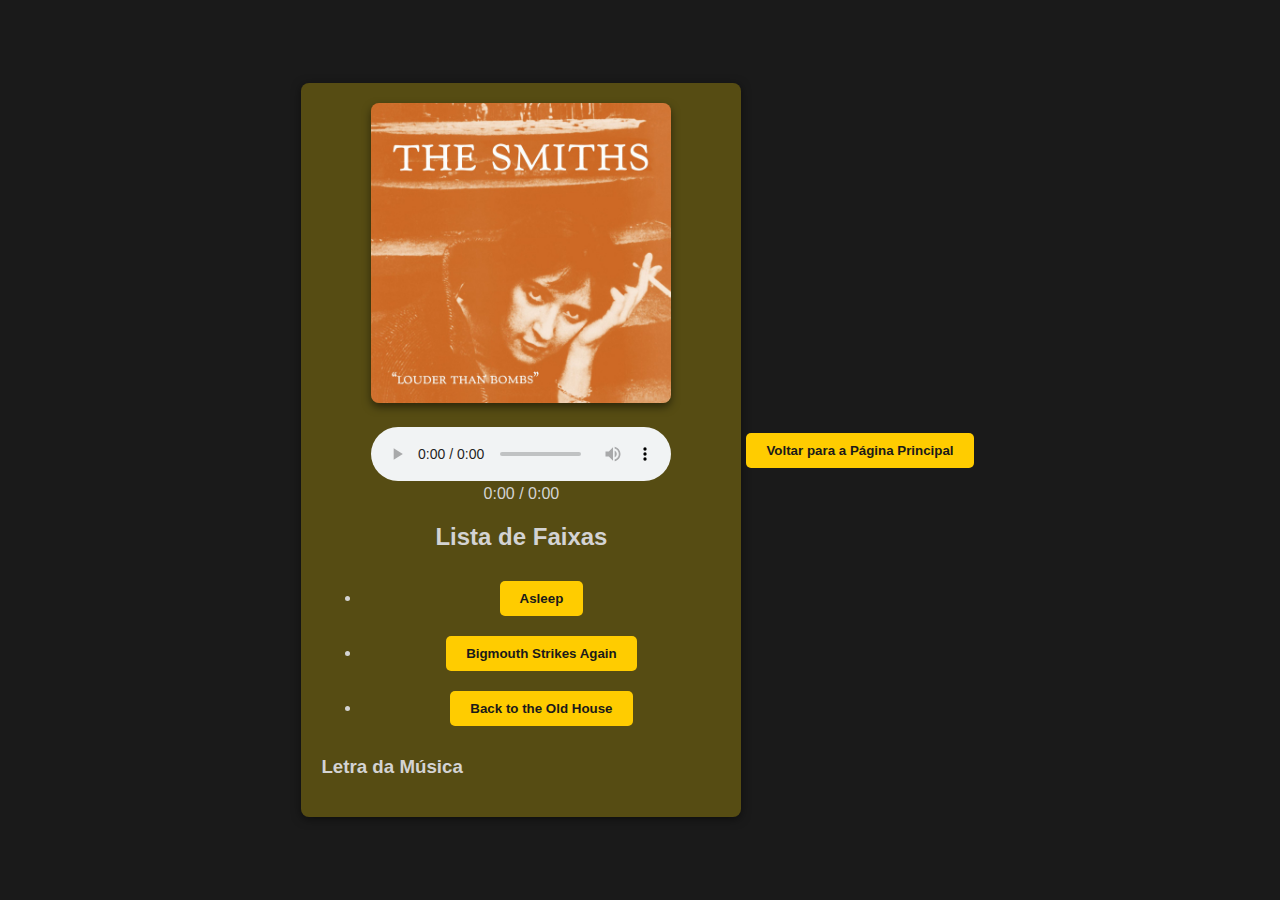
<file: audio-player.html>
<!DOCTYPE html>
<html lang="pt-BR">
<head>
    <meta charset="UTF-8">
    <meta name="viewport" content="width=device-width, initial-scale=1.0">
    <title>Reprodutor de Áudio</title>
    <link rel="stylesheet" href="styleaudio.css">
</head>
<body>
    <div class="audio-player">
        <!-- Imagem da Capa do Álbum -->
        <div id="album-cover-container">
            <img id="album-cover" src="Back to the old house.jpg" alt="Capa do Álbum">
        </div>

        <!-- Controle de áudio -->
        <audio id="audio" controls></audio>

        <!-- Duração e tempo da faixa -->
        <div id="controls">
            <span id="current-time">0:00</span> / <span id="duration">0:00</span>
        </div>

        <h2>Lista de Faixas</h2>
        <ul id="track-list">
            <li>
                <button class="track" 
                        data-src="audio-file-1.mp3" 
                        data-cover="Asleep.jpg" 
                        data-lyrics="Letra da música Asleep">
                    Asleep
                </button>
            </li>
            <li>
                <button class="track" 
                        data-src="audio-file-2.mp3" 
                        data-cover="The_Queen_is_Dead.jpg" 
                        data-lyrics="Letra da música 'Bigmouth Strikes Again'...">
                    Bigmouth Strikes Again
                </button>
            </li>
            <li>
                <button class="track" 
                        data-src="audio-file-3.mp3" 
                        data-cover="Back to the old house.jpg" 
                        data-lyrics="Letra da música 'Back to the Old House'...">
                    Back to the Old House
                </button>
            </li>
        </ul>

        <!-- Container para exibir a letra da música -->
        <div id="lyrics-container">
            <h3>Letra da Música</h3>
            <div id="lyrics"></div>
        </div>
    </div>
    
    <a href="index.html"><button>Voltar para a Página Principal</button></a>

    <script src="Java1.js"></script>
</body>
</html>
</file>
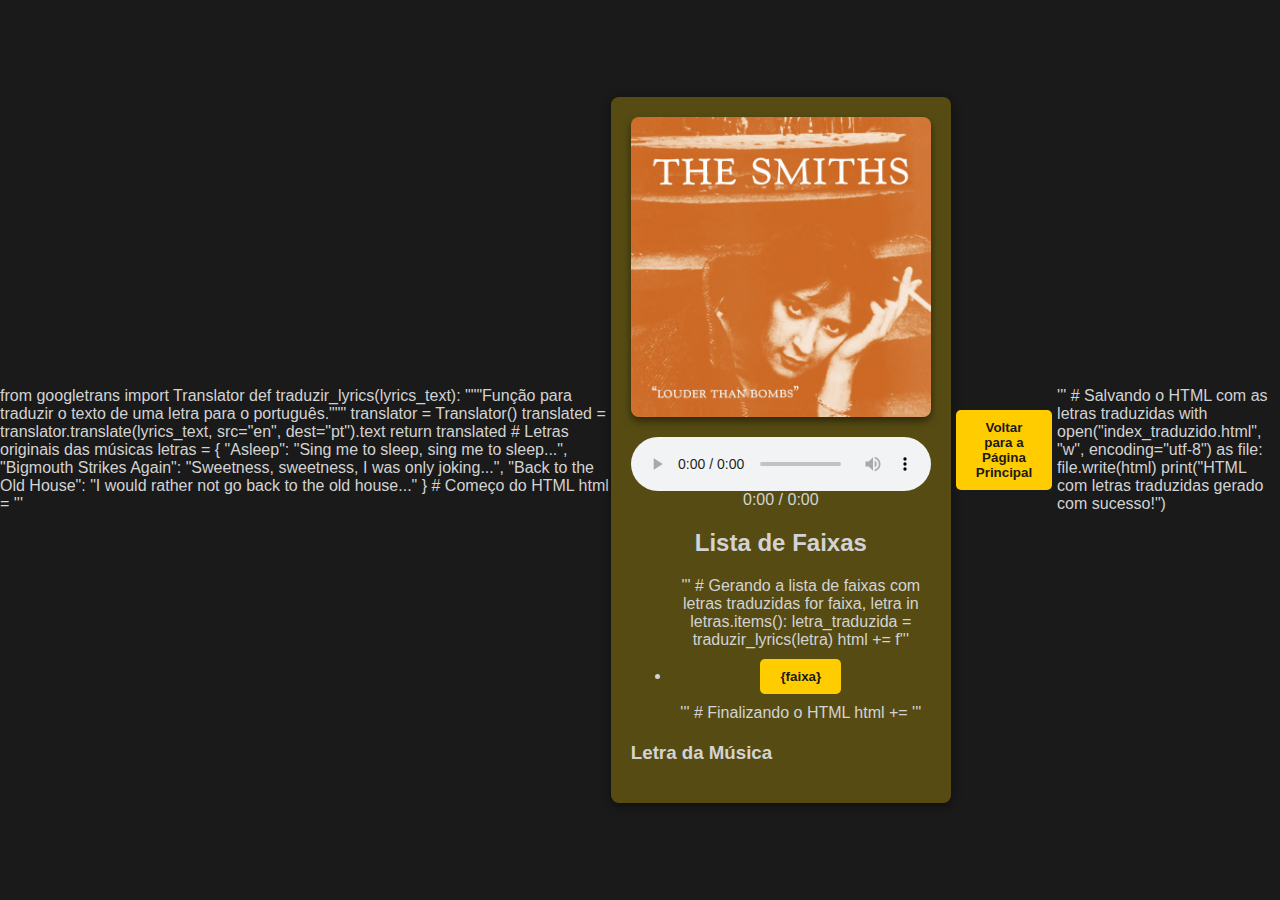
<file: tradutor.html>
from googletrans import Translator

def traduzir_lyrics(lyrics_text):
    """Função para traduzir o texto de uma letra para o português."""
    translator = Translator()
    translated = translator.translate(lyrics_text, src="en", dest="pt").text
    return translated

# Letras originais das músicas
letras = {
    "Asleep": "Sing me to sleep, sing me to sleep...",
    "Bigmouth Strikes Again": "Sweetness, sweetness, I was only joking...",
    "Back to the Old House": "I would rather not go back to the old house..."
}

# Começo do HTML
html = '''<!DOCTYPE html>
<html lang="pt-BR">
<head>
    <meta charset="UTF-8">
    <meta name="viewport" content="width=device-width, initial-scale=1.0">
    <title>Reprodutor de Áudio</title>
    <link rel="stylesheet" href="styleaudio.css">
</head>
<body>
    <div class="audio-player">
        <div id="album-cover-container">
            <img id="album-cover" src="Back to the old house.jpg" alt="Capa do Álbum">
        </div>
        <audio id="audio" controls></audio>
        <div id="controls">
            <span id="current-time">0:00</span> / <span id="duration">0:00</span>
        </div>
        <h2>Lista de Faixas</h2>
        <ul id="track-list">'''

# Gerando a lista de faixas com letras traduzidas
for faixa, letra in letras.items():
    letra_traduzida = traduzir_lyrics(letra)
    html += f'''
            <li>
                <button class="track"
                        data-src="audio-file-{faixa.replace(" ", "_").lower()}.mp3"
                        data-cover="{faixa.replace(" ", "_")}.jpg"
                        data-lyrics="{letra_traduzida}">
                    {faixa}
                </button>
            </li>'''

# Finalizando o HTML
html += '''
        </ul>
        <div id="lyrics-container">
            <h3>Letra da Música</h3>
            <div id="lyrics"></div>
        </div>
    </div>
    <a href="index.html"><button>Voltar para a Página Principal</button></a>
    <script src="Java1.js"></script>
</body>
</html>'''

# Salvando o HTML com as letras traduzidas
with open("index_traduzido.html", "w", encoding="utf-8") as file:
    file.write(html)

print("HTML com letras traduzidas gerado com sucesso!")
</file>
<file: styleaudio.css>
/* Estilos gerais */
body {
    font-family: Arial, sans-serif;
    display: flex;
    justify-content: center;
    align-items: center;
    height: 100vh;
    margin: 0;
    background-color: #1a1a1a;
    color: #d3d3d3;
}

/* Container do reprodutor de áudio */
.audio-player {
    width: 100%;
    max-width: 400px;
    background: rgba(146, 126, 12, 0.5);
    padding: 20px;
    border-radius: 8px;
    box-shadow: 0 2px 10px rgba(0, 0, 0, 0.5);
    text-align: center;
}

/* Estilo da capa do álbum */
#album-cover-container {
    margin-bottom: 20px;
}

#album-cover {
    width: 100%;
    max-width: 300px; /* Ajuste a largura máxima conforme necessário */
    border-radius: 8px; /* Borda arredondada */
    box-shadow: 0 4px 8px rgba(0, 0, 0, 0.5);
}

/* Botões */
button {
    padding: 10px 20px;
    margin: 10px 5px;
    border: none;
    border-radius: 5px;
    background-color: #ffcc00;
    color: #1a1a1a;
    font-weight: bold;
    cursor: pointer;
    transition: background-color 0.3s ease;
}

button:hover {
    background-color: #e6b800;
}

/* Barra de progresso do áudio */
input[type="range"] {
    width: 100%;
    margin: 10px 0;
    background-color: #444;
    height: 5px;
    border-radius: 5px;
    outline: none; /* Remove a borda padrão ao focar */
}

/* Personalização do thumb da barra de progresso */
input[type="range"]::-moz-range-thumb {
    height: 15px;
    width: 15px;
    background-color: #ffcc00;
    border-radius: 50%;
    cursor: pointer;
}

input[type="range"]::-webkit-slider-thumb {
    height: 15px;
    width: 15px;
    background-color: #ffcc00;
    border-radius: 50%;
    cursor: pointer;
}

/* Estilo para o container de letras */
#lyrics-container {
    margin-top: 20px;
    text-align: left; /* Alinhamento à esquerda para a letra */
}

/* Estilo para as linhas da letra */
#lyrics-container p {
    margin: 5px 0; /* Margem entre as linhas */
    line-height: 1.5; /* Aumenta o espaçamento entre as linhas */
    color: #e6e6e6; /* Cor das letras */
}
</file>
